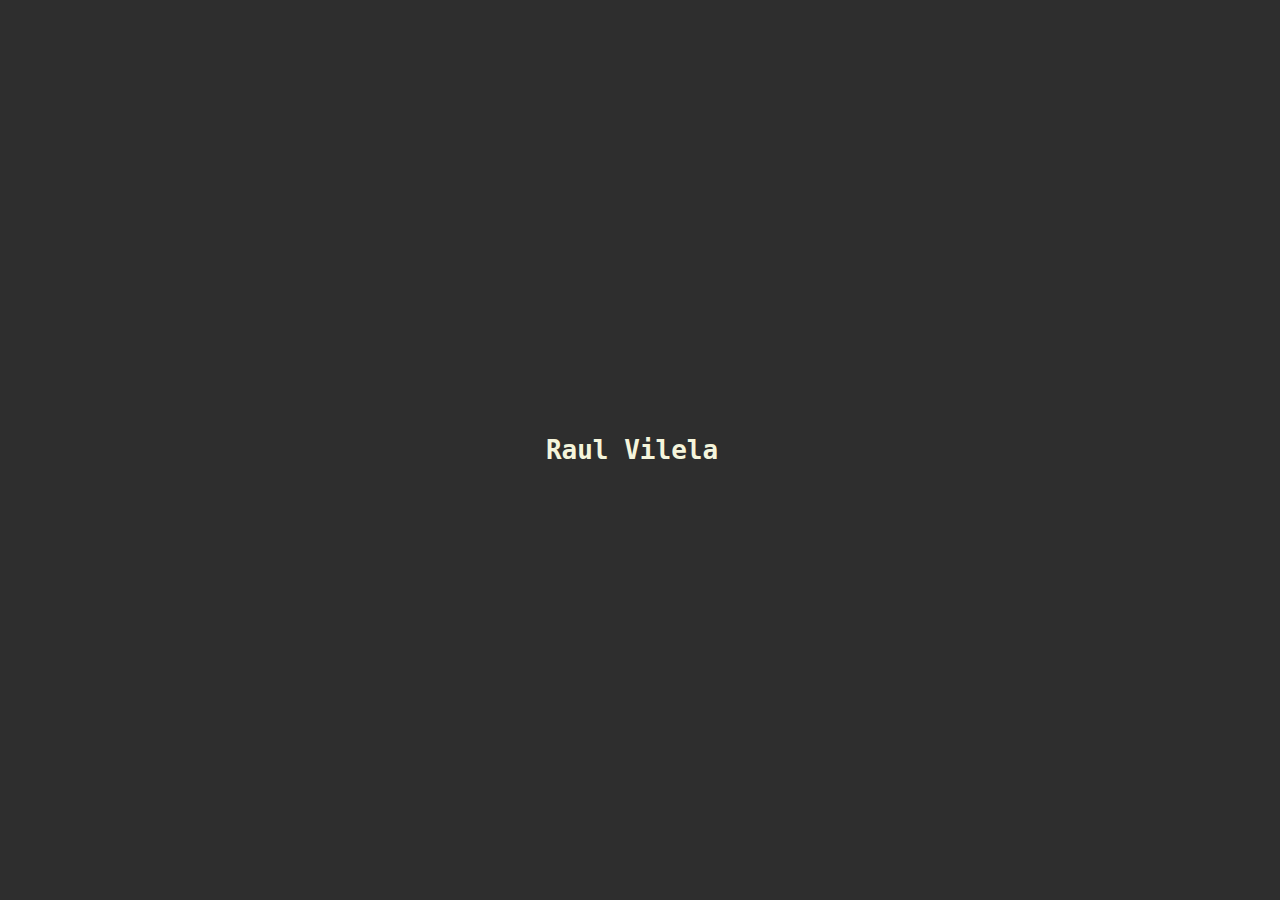
<file: wwwroot/about/about.html>
<!DOCTYPE html>
<html lang="pt-pt">
<head>
    <meta charset="UTF-8">
    <meta name="viewport" content="width=device-width, initial-scale=1.0">
    <title>about</title>
    <link rel="stylesheet" href="about.css">
</head>
<body>
    <div class="text">
        <h1>Raul Vilela</h1>
    </div>
    <div>
        
    </div>
</body>
</html>
</file>
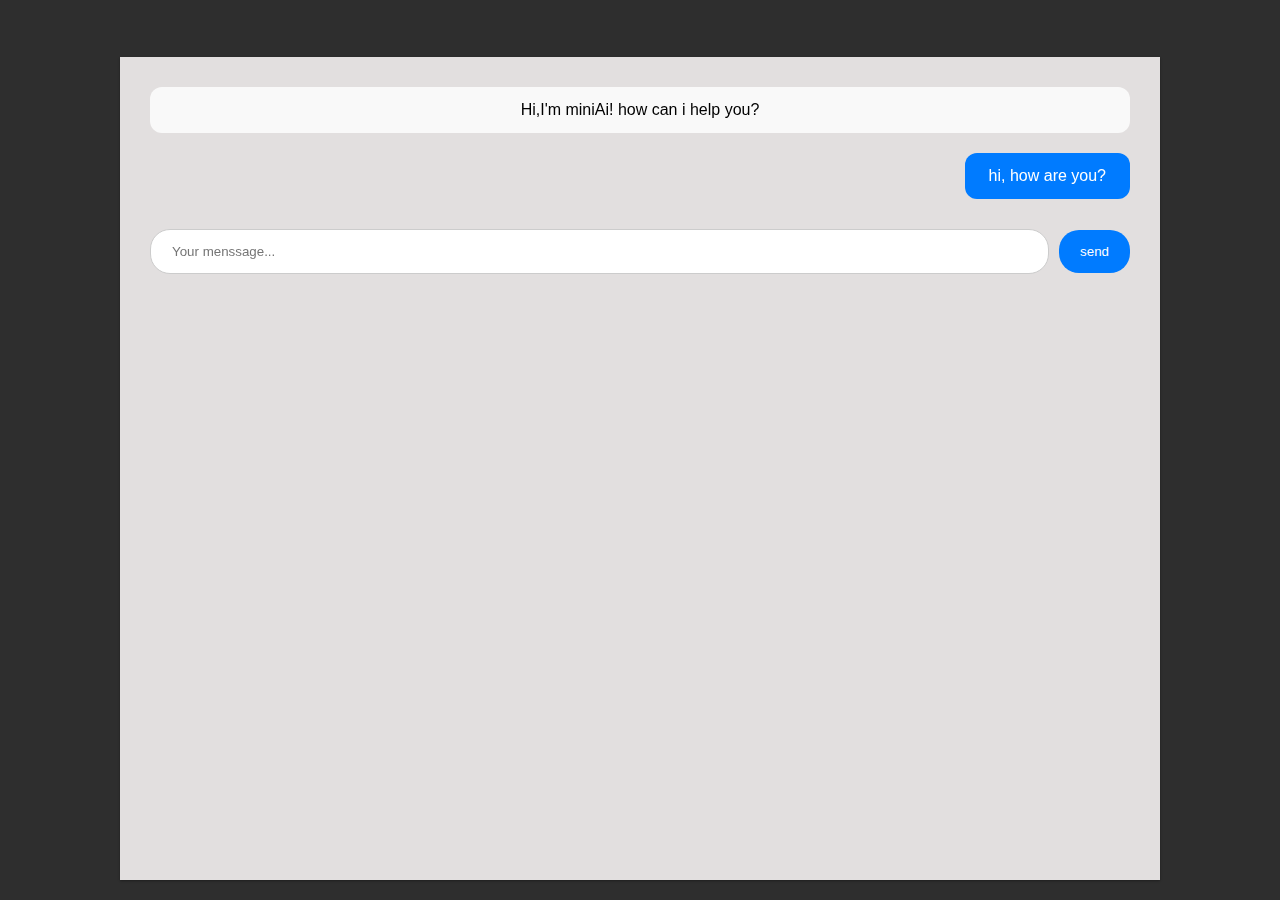
<file: wwwroot/txtAi/txtAi.html>
<!DOCTYPE html>
<html lang="pt-pt">

<head>
    <meta charset="UTF-8">
    <meta name="viewport" content="width=device-width, initial-scale=1.0">
    <title>text AI</title>
    <link rel="stylesheet" href="txtAi.css">
   
</head>

<body>

</head>
<body>
 <div class="chat-container"style="text-align: center;">
    <div class="messages">
      <!-- Exemplo de mensagens, remova ou substitua pelo seu próprio código -->
      <div class="message">Hi,I'm miniAi! how can i help you?</div>
      <div class="message user-message">hi, how are you? </div>
    <div class="chat-input">
      <input type="text" id="txt" placeholder="Your menssage...">
      <button id="btn" value="send">send</button>
    </div>
 </div>
 <script src="txtAi.js" defer></script>
</body>

</html>
</file>
<file: wwwroot/about/about.css>
*{
    margin: 0;
    padding: 0;
}

body {
    font-family: monospace;
    display: flex;
    justify-content: center;
    align-items: center;
    height: 100vh;
    gap: 16px;
    background-color: #2e2e2e;
}

.text{
    background-color: #2e2e2e;
}

.text h1{
    color: beige ;
}
</file>
<file: wwwroot/txtAi/txtAi.css>
body {
    font-family: Arial, sans-serif;
    background-color: #2e2e2e;
}

  .chat-container {
    
    background-color: #e2dfdf;
    position: fixed;
    bottom: 20px;
    left: 20px;
    right: 20px;
    display: flex;
    flex-direction: column;
    width: 100%;
    max-width: 1000px;
    height: 87%;
    margin: 0 auto;
    padding: 20px;
    box-shadow: 0 1px 3px rgba(0, 0, 0, 0.12), 0 1px 2px rgba(0, 0, 0, 0.24);
  }

  .messages {
    display: flex;
    flex-direction: column;
    flex-grow: 1;
    overflow-y: auto;
    padding: 10px;
  }

  .message {
    max-width: 100%;
    margin-bottom: 10px;
    padding: 14px 24px;
    background-color: #f9f9f9;
    border-radius: 12px;
  }

  .message:not(:last-child) {
    margin-bottom: 20px;
  }

  .user-message {
    align-self: flex-end;
    background-color: #007bff;
    color: #fff;
  }
  
  .chat-input {
    display: flex;
    align-items: center;
    margin-top: 10px;
  }

  .chat-input input {
    flex-grow: 1;
    padding: 14px 21px;
    border: 1px solid #ccc;
    border-radius: 20px;
    outline: none;      
  }

  .chat-input button {
    margin-left: 10px;
    padding: 14px 21px;
    background-color: #007bff;
    color: #fff;
    border: none;
    border-radius: 20px;
    cursor: pointer;
  }
</file>
